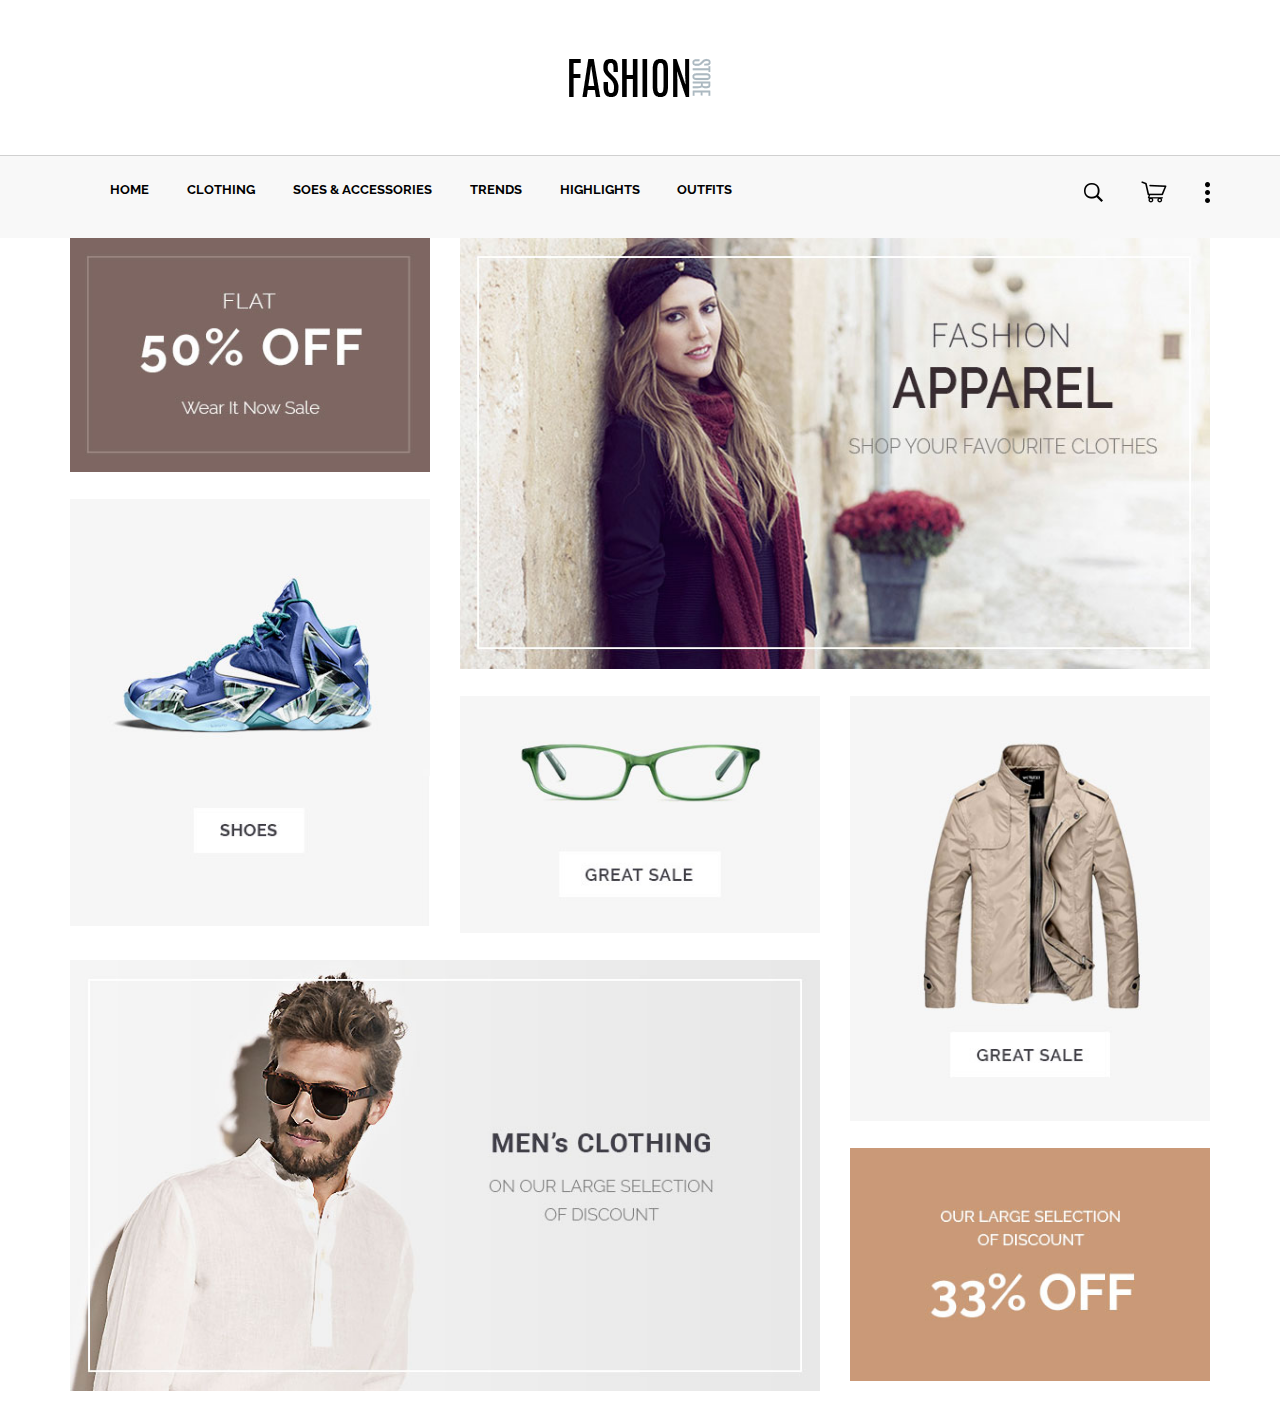
<file: hastech/index.html>
<!DOCTYPE html>
<html class="no-js" lang="">
  <head>
    <meta charset="utf-8" />
    <title></title>
    <meta name="description" content="" />
    <meta name="viewport" content="width=device-width, initial-scale=1" />
    <link rel="manifest" href="site.webmanifest" />
    <link rel="apple-touch-icon" href="icon.png" />
    <!-- Place favicon.ico in the root directory -->
    <!--Google font Raleway-->
    <link href="https://fonts.googleapis.com/css?family=Raleway:300,300i,400,400i,500,500i,600,600i,700,700i&display=swap" rel="stylesheet">
    
      <link rel="stylesheet" href="css/normalize.css" />
    <link rel="stylesheet" href="css/bootstrap.min.css" />
    <link rel="stylesheet" href="css/main.css" />

    <meta name="theme-color" content="#fafafa" />
  </head>

  <body>
    <!--[if IE]>
      <p class="browserupgrade">
        You are using an <strong>outdated</strong> browser. Please
        <a href="https://browsehappy.com/">upgrade your browser</a> to improve
        your experience and security.
      </p>
    <![endif]-->

    <!-- Add your site or application content here -->
    <div class="wrapper">
      <header>
        <div class="container">
            <div class="logo text-center">
                <img src="img/logo.png" alt="logo">
            </div>
        </div>
        <div class="menu-area">
            <div class="container">
                <div class="row">
                    <div class="col-md-8">
                        <div class="main-menu">
                            <ul>
                                <li><a href="#">Home</a></li>
                                <li><a href="#">Clothing</a></li>
                                <li><a href="#">Soes & accessories</a></li>
                                <li><a href="#">Trends</a></li>
                                <li><a href="#">Highlights</a></li>
                                <li><a href="#">Outfits</a></li>
                            </ul>
                        </div>
                    </div>
                    <div class="col-md-4">
                        <div class="action-icon">
                            <ul class="text-right">
                                <li><a href="#"><img src="img/icon/search.png" alt="search-icon"></a></li>
                                <li><a href="#"><img src="img/icon/cart.png" alt="cart-icon"></a></li>
                                <li><a href="#"><img src="img/icon/account.png" alt="account-icon"></a></li>
                            </ul>
                        </div>
                    </div>
                </div>
            </div>
        </div>

      </header>



      <div class="banner">
        <div class="container">
          <div class="row banner-list">
            <div class="col-md-4 single-banner">
              <a href="#"><img src="img/banner/1.jpg" alt="banner1"></a>
            </div>
            <div class="col-md-8 single-banner">
              <a href="#"><img src="img/banner/2.jpg" alt="banner1"></a>
            </div>
            <div class="col-md-4 single-banner">
              <a href="#"><img src="img/banner/3.jpg" alt="banner1"></a>
            </div>
            <div class="col-md-4 single-banner">
              <a href="#"><img src="img/banner/4.jpg" alt="banner1"></a>
            </div>
            <div class="col-md-4 single-banner">
              <a href="#"><img src="img/banner/5.jpg" alt="banner1"></a>
            </div>
            <div class="col-md-8 single-banner">
              <a href="#"><img src="img/banner/6.jpg" alt="banner1"></a>
            </div>
            <div class="col-md-4 single-banner">
              <a href="#"><img src="img/banner/7.jpg" alt="banner1"></a>
            </div>
          </div>
        </div>
      </div>

    </div>

    <script src="js/vendor/modernizr-3.7.1.min.js"></script>
    <script
      src="https://code.jquery.com/jquery-3.4.1.min.js"
      integrity="sha256-CSXorXvZcTkaix6Yvo6HppcZGetbYMGWSFlBw8HfCJo="
      crossorigin="anonymous"
    ></script>
    <script>
      window.jQuery ||
        document.write(
          '<script src="js/vendor/jquery-3.4.1.min.js"><\/script>'
        );
    </script>
    <script src="js/plugins.js"></script>
    <script src="js/bootstrap.min.js"></script>
    <script src="js/main.js"></script>

    <!-- Google Analytics: change UA-XXXXX-Y to be your site's ID. -->
    <script>
      window.ga = function() {
        ga.q.push(arguments);
      };
      ga.q = [];
      ga.l = +new Date();
      ga("create", "UA-XXXXX-Y", "auto");
      ga("set", "transport", "beacon");
      ga("send", "pageview");
    </script>
    <script src="https://www.google-analytics.com/analytics.js" async></script>
  </body>
</html>
</file>
<file: hastech/css/main.css>
/*! HTML5 Boilerplate v7.2.0 | MIT License | https://html5boilerplate.com/ */

/* main.css 2.0.0 | MIT License | https://github.com/h5bp/main.css#readme */
/*
 * What follows is the result of much research on cross-browser styling.
 * Credit left inline and big thanks to Nicolas Gallagher, Jonathan Neal,
 * Kroc Camen, and the H5BP dev community and team.
 */

/* ==========================================================================
   Base styles: opinionated defaults
   ========================================================================== */

html {
  color: #222;
  font-size: 1em;
  line-height: 1.4;
}

/*
 * Remove text-shadow in selection highlight:
 * https://twitter.com/miketaylr/status/12228805301
 *
 * Vendor-prefixed and regular ::selection selectors cannot be combined:
 * https://stackoverflow.com/a/16982510/7133471
 *
 * Customize the background color to match your design.
 */

::-moz-selection {
  background: #b3d4fc;
  text-shadow: none;
}

::selection {
  background: #b3d4fc;
  text-shadow: none;
}

/*
 * A better looking default horizontal rule
 */

hr {
  display: block;
  height: 1px;
  border: 0;
  border-top: 1px solid #ccc;
  margin: 1em 0;
  padding: 0;
}

/*
 * Remove the gap between audio, canvas, iframes,
 * images, videos and the bottom of their containers:
 * https://github.com/h5bp/html5-boilerplate/issues/440
 */

audio,
canvas,
iframe,
img,
svg,
video {
  vertical-align: middle;
}

/*
 * Remove default fieldset styles.
 */

fieldset {
  border: 0;
  margin: 0;
  padding: 0;
}

/*
 * Allow only vertical resizing of textareas.
 */

textarea {
  resize: vertical;
}

/* ==========================================================================
   Browser Upgrade Prompt
   ========================================================================== */

.browserupgrade {
  margin: 0.2em 0;
  background: #ccc;
  color: #000;
  padding: 0.2em 0;
}

/* ==========================================================================
   Author's custom styles
   ========================================================================== */
/* header area */
img{
  max-width: 100%;
}
.logo{
  padding: 58px 0;
}
.menu-area{
  background: #f8f8f8;
  border-top: 1px solid #d0d0d0;
}
.main-menu{}
.main-menu ul{}
.main-menu ul li{
  display: inline-block;
}
.main-menu ul li a{
  font-size: 13px;
  color: black;
  font-weight: 700;
  padding: 25px 17px;
  display: block;
  text-transform: uppercase;
  font-family: 'Raleway', sans-serif;
} 
.main-menu ul li:first-child a{
  padding-left: 0;
}
.main-menu ul li a:hover{
  color: #a9765a;
  text-decoration: none;
}
.action-icon ul{}
.action-icon ul li{
  display: inline-block;
}
.action-icon ul a{
  padding: 25px 17px;
  display: block;
}
.action-icon ul li:last-child a{
  padding-right: 0;
}
.single-banner{
  margin-bottom: 27px;
}









/* ==========================================================================
   Helper classes
   ========================================================================== */

/*
 * Hide visually and from screen readers
 */

.hidden {
  display: none !important;
}

/*
* Hide only visually, but have it available for screen readers:
* https://snook.ca/archives/html_and_css/hiding-content-for-accessibility
*
* 1. For long content, line feeds are not interpreted as spaces and small width
*    causes content to wrap 1 word per line:
*    https://medium.com/@jessebeach/beware-smushed-off-screen-accessible-text-5952a4c2cbfe
*/

.sr-only {
  border: 0;
  clip: rect(0, 0, 0, 0);
  height: 1px;
  margin: -1px;
  overflow: hidden;
  padding: 0;
  position: absolute;
  white-space: nowrap;
  width: 1px;
  /* 1 */
}

/*
* Extends the .sr-only class to allow the element
* to be focusable when navigated to via the keyboard:
* https://www.drupal.org/node/897638
*/

.sr-only.focusable:active,
.sr-only.focusable:focus {
  clip: auto;
  height: auto;
  margin: 0;
  overflow: visible;
  position: static;
  white-space: inherit;
  width: auto;
}

/*
* Hide visually and from screen readers, but maintain layout
*/

.invisible {
  visibility: hidden;
}

/*
* Clearfix: contain floats
*
* For modern browsers
* 1. The space content is one way to avoid an Opera bug when the
*    `contenteditable` attribute is included anywhere else in the document.
*    Otherwise it causes space to appear at the top and bottom of elements
*    that receive the `clearfix` class.
* 2. The use of `table` rather than `block` is only necessary if using
*    `:before` to contain the top-margins of child elements.
*/

.clearfix:before,
.clearfix:after {
  content: " ";
  /* 1 */
  display: table;
  /* 2 */
}

.clearfix:after {
  clear: both;
}

/* ==========================================================================
   EXAMPLE Media Queries for Responsive Design.
   These examples override the primary ('mobile first') styles.
   Modify as content requires.
   ========================================================================== */

@media only screen and (min-width: 35em) {
  /* Style adjustments for viewports that meet the condition */
}

@media print,
  (-webkit-min-device-pixel-ratio: 1.25),
  (min-resolution: 1.25dppx),
  (min-resolution: 120dpi) {
  /* Style adjustments for high resolution devices */
}

/* ==========================================================================
   Print styles.
   Inlined to avoid the additional HTTP request:
   https://www.phpied.com/delay-loading-your-print-css/
   ========================================================================== */

@media print {
  *,
  *:before,
  *:after {
    background: transparent !important;
    color: #000 !important;
    /* Black prints faster */
    -webkit-box-shadow: none !important;
    box-shadow: none !important;
    text-shadow: none !important;
  }
  a,
  a:visited {
    text-decoration: underline;
  }
  a[href]:after {
    content: " (" attr(href) ")";
  }
  abbr[title]:after {
    content: " (" attr(title) ")";
  }
  /*
     * Don't show links that are fragment identifiers,
     * or use the `javascript:` pseudo protocol
     */
  a[href^="#"]:after,
  a[href^="javascript:"]:after {
    content: "";
  }
  pre {
    white-space: pre-wrap !important;
  }
  pre,
  blockquote {
    border: 1px solid #999;
    page-break-inside: avoid;
  }
  /*
     * Printing Tables:
     * https://web.archive.org/web/20180815150934/http://css-discuss.incutio.com/wiki/Printing_Tables
     */
  thead {
    display: table-header-group;
  }
  tr,
  img {
    page-break-inside: avoid;
  }
  p,
  h2,
  h3 {
    orphans: 3;
    widows: 3;
  }
  h2,
  h3 {
    page-break-after: avoid;
  }
}
</file>
